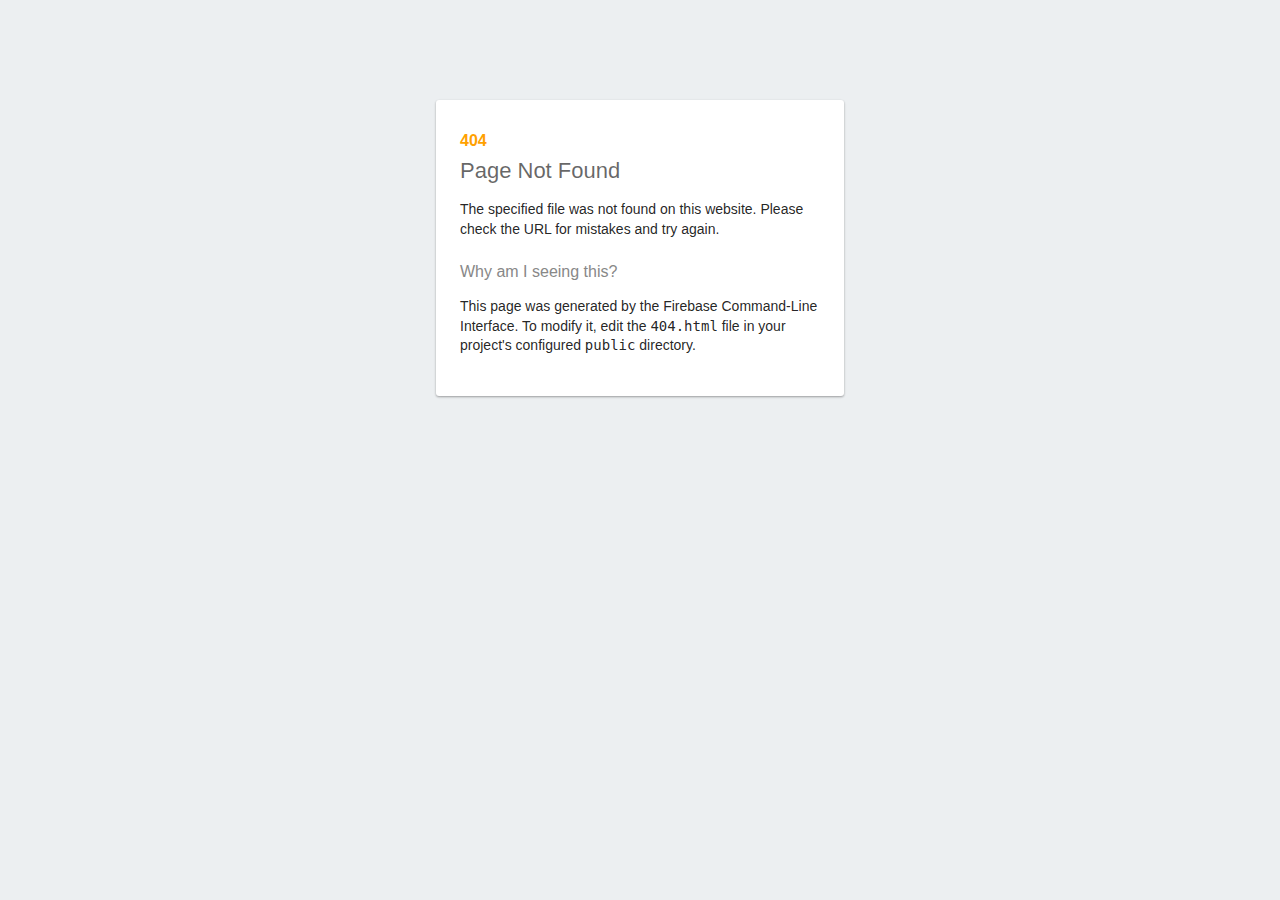
<file: jss/css2.html>
<!DOCTYPE html>
<html>
  <head>
    <meta charset="utf-8">
    <meta name="viewport" content="width=device-width, initial-scale=1">
    <title>Page Not Found</title>

    <style media="screen">
      body { background: #ECEFF1; color: rgba(0,0,0,0.87); font-family: Roboto, Helvetica, Arial, sans-serif; margin: 0; padding: 0; }
      #message { background: white; max-width: 360px; margin: 100px auto 16px; padding: 32px 24px 16px; border-radius: 3px; }
      #message h3 { color: #888; font-weight: normal; font-size: 16px; margin: 16px 0 12px; }
      #message h2 { color: #ffa100; font-weight: bold; font-size: 16px; margin: 0 0 8px; }
      #message h1 { font-size: 22px; font-weight: 300; color: rgba(0,0,0,0.6); margin: 0 0 16px;}
      #message p { line-height: 140%; margin: 16px 0 24px; font-size: 14px; }
      #message a { display: block; text-align: center; background: #039be5; text-transform: uppercase; text-decoration: none; color: white; padding: 16px; border-radius: 4px; }
      #message, #message a { box-shadow: 0 1px 3px rgba(0,0,0,0.12), 0 1px 2px rgba(0,0,0,0.24); }
      #load { color: rgba(0,0,0,0.4); text-align: center; font-size: 13px; }
      @media (max-width: 600px) {
        body, #message { margin-top: 0; background: white; box-shadow: none; }
        body { border-top: 16px solid #ffa100; }
      }
    </style>
  </head>
  <body>
    <div id="message">
      <h2>404</h2>
      <h1>Page Not Found</h1>
      <p>The specified file was not found on this website. Please check the URL for mistakes and try again.</p>
      <h3>Why am I seeing this?</h3>
      <p>This page was generated by the Firebase Command-Line Interface. To modify it, edit the <code>404.html</code> file in your project's configured <code>public</code> directory.</p>
    </div>
  </body>
</html>
</file>
